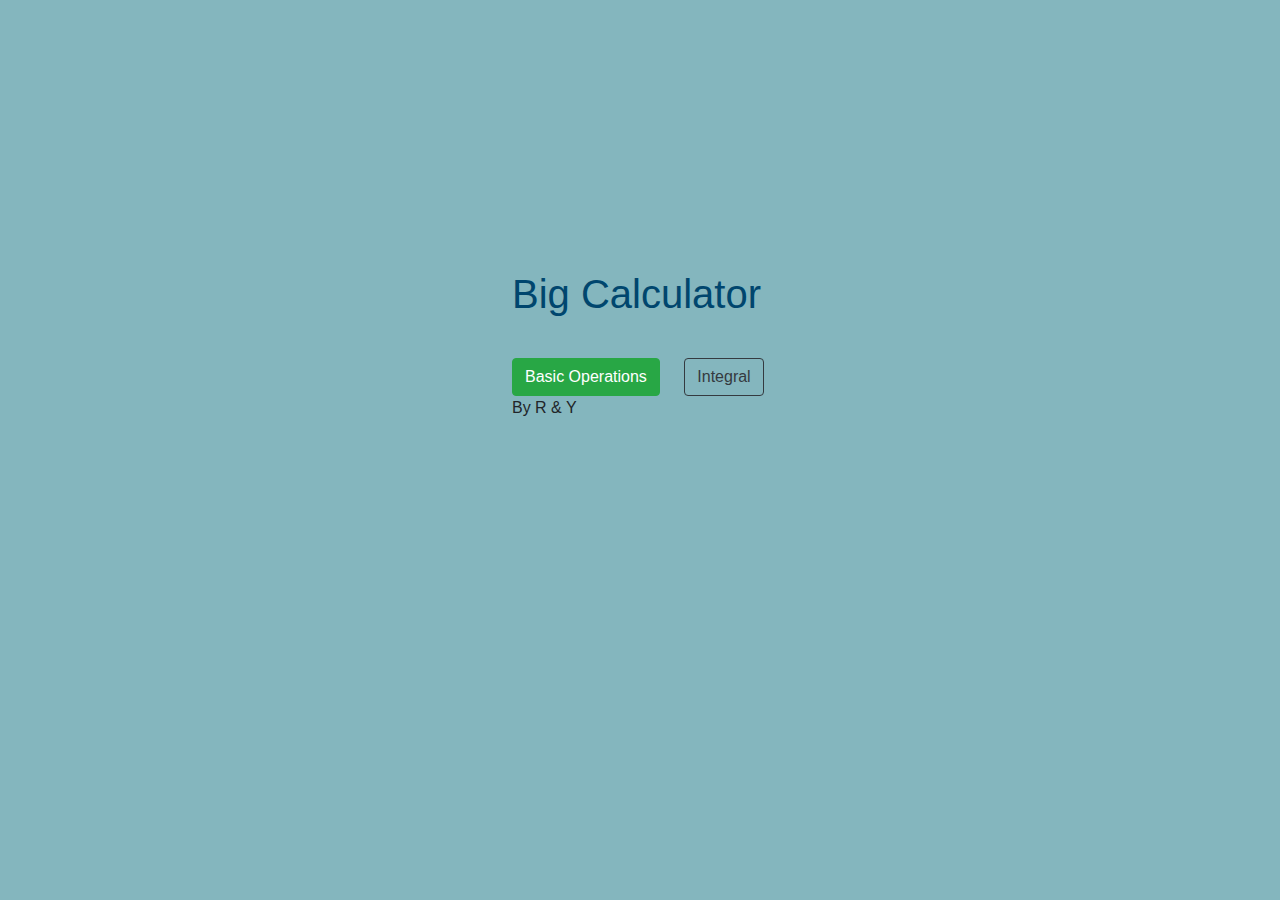
<file: index.html>
<!-- by Roya Shahroudi & Yasamin Tavakoli -->

<!DOCTYPE html>
<html lang="en">

<head>
    <meta charset="UTF-8">
    <meta name="viewport" content="width=device-width, initial-scale=1.0">
    <title>Calculator</title>
    <link rel="icon" href="./image/favicon.png">
    <link rel="stylesheet" href="css/bootstrap.min.css">
    <link rel="stylesheet" href="css/styles.css">
</head>

<body>
    <div id="mainDiv">
        <h1 class="title">Big Calculator</h1>

        <div id="main-manu">
            <a href="./basicOperations.html"><button type="button" class="btn btn-success">Basic Operations</button></a>
            <a href="./integral.html"><button type="button" class="btn btn-outline-dark">Integral</button></a>
        </div>
        <div>By R & Y</div>
    </div>

    <!-- <script src="https://kit.fontawesome.com/a076d05399.js"></script> -->
    <script src="js/jquery-3.5.1.js"></script>
    <script src="js/bootstrap.min.js"></script>
    <script src="js/scripts.js"></script>

</body>

</html>
</file>
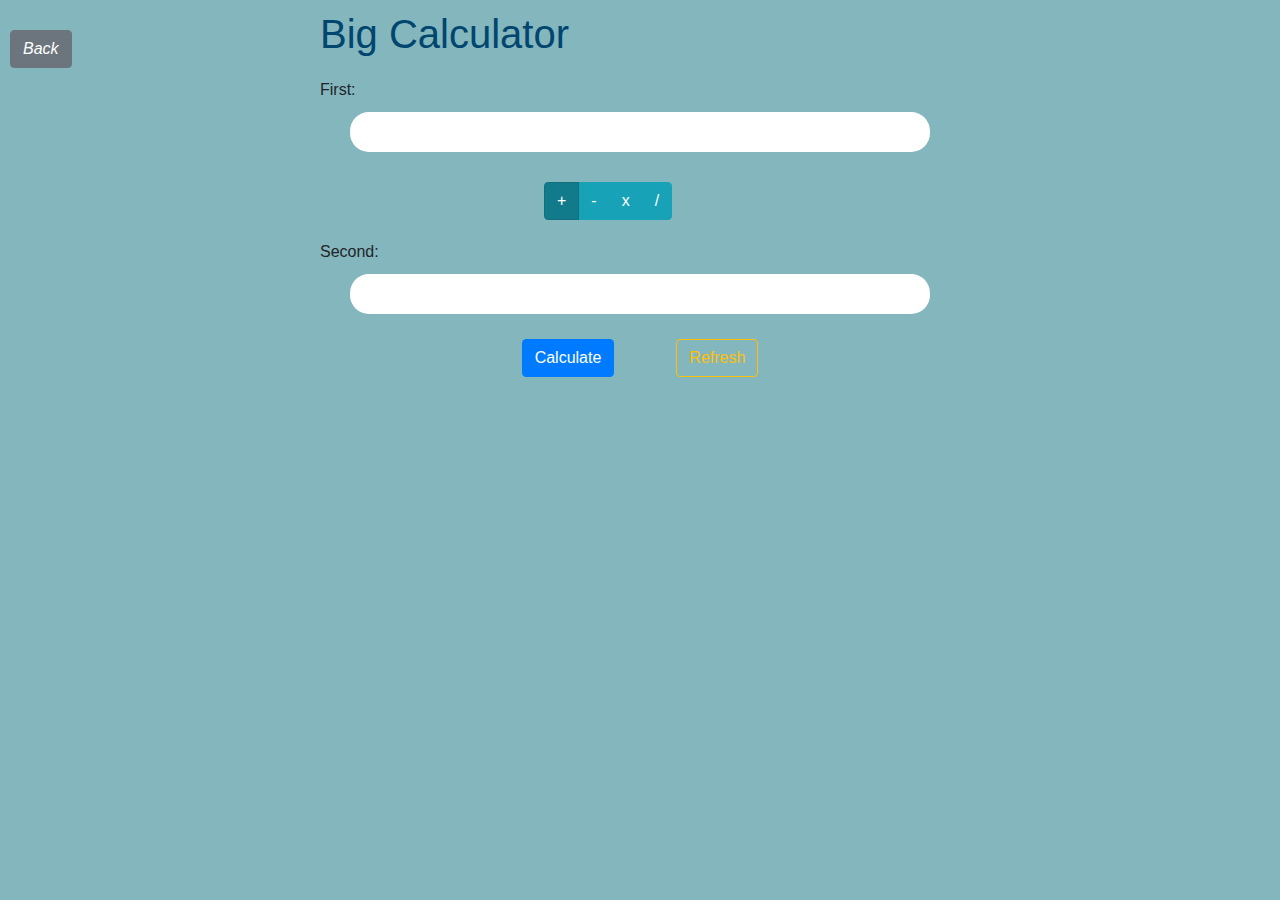
<file: basicOperations.html>
<!-- by Roya Shahroudi & Yasamin Tavakoli -->

<!DOCTYPE html>
<html lang="en">

<head>
    <meta charset="UTF-8">
    <meta name="viewport" content="width=device-width, initial-scale=1.0">
    <title>Calculator</title>
    <link rel="icon" href="./image/favicon.png">
    <link rel="stylesheet" href="css/bootstrap.min.css">
    <link rel="stylesheet" href="css/styles.css">
</head>

<body>
    <a href="index.html"><button id="back" class="btn btn-secondary"><i class="fas fa-arrow-left"> Back</i></button></a>
    <div id="mainDiv2">
        <h1 class="title">Big Calculator</h1>
        <span>First: </span><input type="text" id="firstInput">

        <div class="btns">

            <div class="btn-group btn-group-toggle" data-toggle="buttons">
                <label class="btn btn-info active">
                      <input type="radio" name="options" id="addition" autocomplete="off" checked> +
                    </label>
                <label class="btn btn-info">
                      <input type="radio" name="options" id="subtraction" autocomplete="off"> -
                    </label>
                <label class="btn btn-info">
                      <input type="radio" name="options" id="multiplication" autocomplete="off"> x
                    </label>
                <label class="btn btn-info">
                        <input type="radio" name="options" id="division" autocomplete="off"> /
                    </label>
            </div>

        </div>

        <span>Second:</span><input type="text" id="secondInput">
        <div id="twoBtn">
            <button class="btn btn-primary mb-2" type="submit" id="submit">Calculate</button>
            <a href="./basicOperations.html"><button type="button" class="btn btn-outline-warning" id="refresh">Refresh</button></a>
        </div>

        <div id="result-div">
            <h4 name="result">Result:</h4>
            <label for="result"></label>
        </div>

    </div>

    <!-- <script src="https://kit.fontawesome.com/a076d05399.js"></script> -->
    <script src="js/jquery-3.5.1.js"></script>
    <script src="js/bootstrap.min.js"></script>
    <script src="js/scripts.js"></script>
    <!-- <script src="js/integral.js"></script> -->
</body>

</html>
</file>
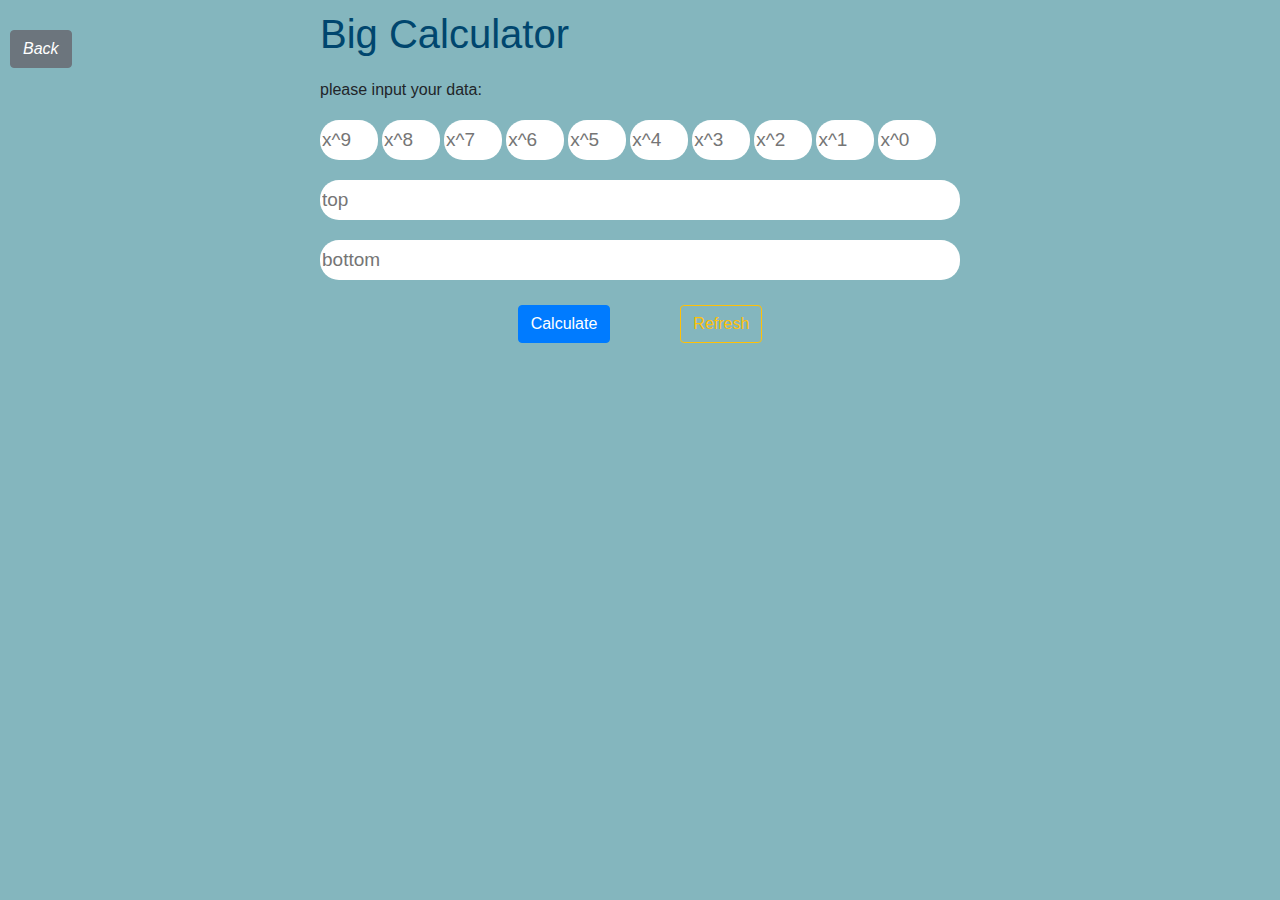
<file: integral.html>
<!-- by Roya Shahroudi & Yasamin Tavakoli -->


<!DOCTYPE html>
<html lang="en">

<head>
    <meta charset="UTF-8">
    <meta name="viewport" content="width=device-width, initial-scale=1.0">
    <title>Calculator</title>
    <link rel="icon" href="./image/favicon.png">
    <link rel="stylesheet" href="css/bootstrap.min.css">
    <link rel="stylesheet" href="css/styles.css">
</head>

<body>

    <a href="index.html"><button id="back" class="btn btn-secondary"><i class="fas fa-arrow-left"> Back</i></button></a>
    <div id="mainDiv2">
        <h1 class="title">Big Calculator</h1>

        <label>please input your data:</label>

        <div id="div-x">
            <input type="text" class="in x" placeholder="x^9" id="degree9">
            <input type="text" class="in x" placeholder="x^8" id="degree8">
            <input type="text" class="in x" placeholder="x^7" id="degree7">
            <input type="text" class="in x" placeholder="x^6" id="degree6">
            <input type="text" class="in x" placeholder="x^5" id="degree5">
            <input type="text" class="in x" placeholder="x^4" id="degree4">
            <input type="text" class="in x" placeholder="x^3" id="degree3">
            <input type="text" class="in x" placeholder="x^2" id="degree2">
            <input type="text" class="in x" placeholder="x^1" id="degree1">
            <input type="text" class="in x" placeholder="x^0" id="degree0">
        </div>



        <input type="text" class="in" placeholder="top" id="top">
        <input type="text" class="in" placeholder="bottom" id="bottom">
        <div id="showcoff"></div>


        <div id="twoBtn">

            <button class="btn btn-primary mb-2" type="submit2" id="submit2">Calculate</button>
            <a href="./integral.html"><button type="button" class="btn btn-outline-warning" id="refresh">Refresh</button></a>
        </div>

        <div id="result-div">
            <h4 name="result">Result:</h4>
            <label for="result"></label>
        </div>
    </div>


    <script src="js/jquery-3.5.1.js"></script>
    <script src="js/bootstrap.min.js"></script>
    <script src="js/scripts.js"></script>

    <script type="text/javascript" src="js/integral.js"></script>
</body>

</html>
</file>
<file: css/styles.css>
body {
    /* margin: 0;
    padding: 0; */
    background-color: rgb(132, 182, 190);
}

#back {
    position: absolute;
    margin: 20px 10px;
}


/* ------- index ------- */

#mainDiv {
    display: flex;
    justify-content: center;
    flex-direction: column;
    flex-wrap: wrap;
    margin-top: 30vh;
    margin-left: 40vw;
    /* border: 1px solid black; */
}

#main-manu {
    margin-top: 20px;
}

#main-manu button:first-child {
    margin-right: 20px;
}


/* ------ basic operations ------ */

#mainDiv2 {
    display: flex;
    justify-content: center;
    flex-direction: column;
    flex-wrap: wrap;
    margin: 10px 25vw;
    /* border: 1px solid black; */
}

h1 {
    margin-bottom: 20px;
}

.title {
    /* border: 1px solid black; */
    color: rgb(0, 70, 110);
}

#firstInput,
#secondInput {
    /* width: 400px; */
    height: 40px;
    margin: 10px 30px;
    font-size: 19px;
    border: none;
    border-radius: 1em;
}

.btn-group {
    margin: 20px 35%;
}

#twoBtn {
    display: flex;
    justify-content: center;
    margin: 15px 10px;
}

button[type="submit"] {
    /* margin: 30px 40px; */
    margin-right: 10%;
}

#result-div {
    opacity: 0;
    margin-top: 30px;
}

#result-div h4,
#result-div label {
    margin: 10px 10px;
}

#result-div label {
    font-size: 20px;
    font-weight: 500;
    border-bottom: 1px solid rgb(7, 101, 129);
}


/* ------ integral ------ */

.in {
    /* width: 400px; */
    height: 40px;
    margin: 10px 0;
    font-size: 19px;
    border: none;
    border-radius: 1em;
}

#div-x {
    float: left;
}

.x {
    width: 9%;
}

#submit2 {
    margin-right: 70px;
}
</file>
